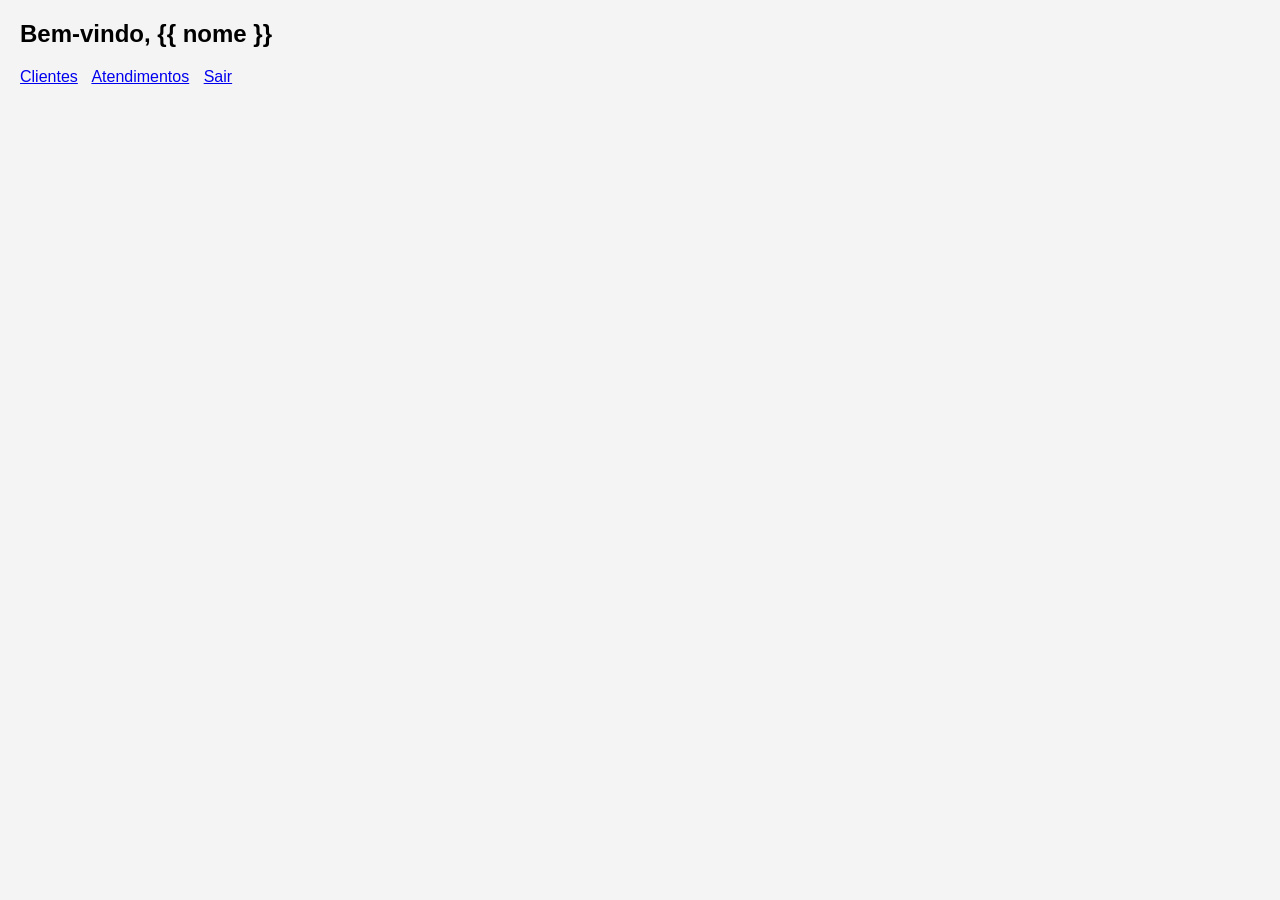
<file: templates/index.html>
<!DOCTYPE html>
<html>
<head>
    <title>Painel</title>
    <style>
        body { font-family: Arial; margin:20px; background:#f4f4f4; }
        a { margin-right:10px; }
    </style>
</head>
<body>
    <h2>Bem-vindo, {{ nome }}</h2>
    <a href="/clientes">Clientes</a>
    <a href="/atendimentos">Atendimentos</a>
    <a href="/logout">Sair</a>
</body>
</html>
</file>
